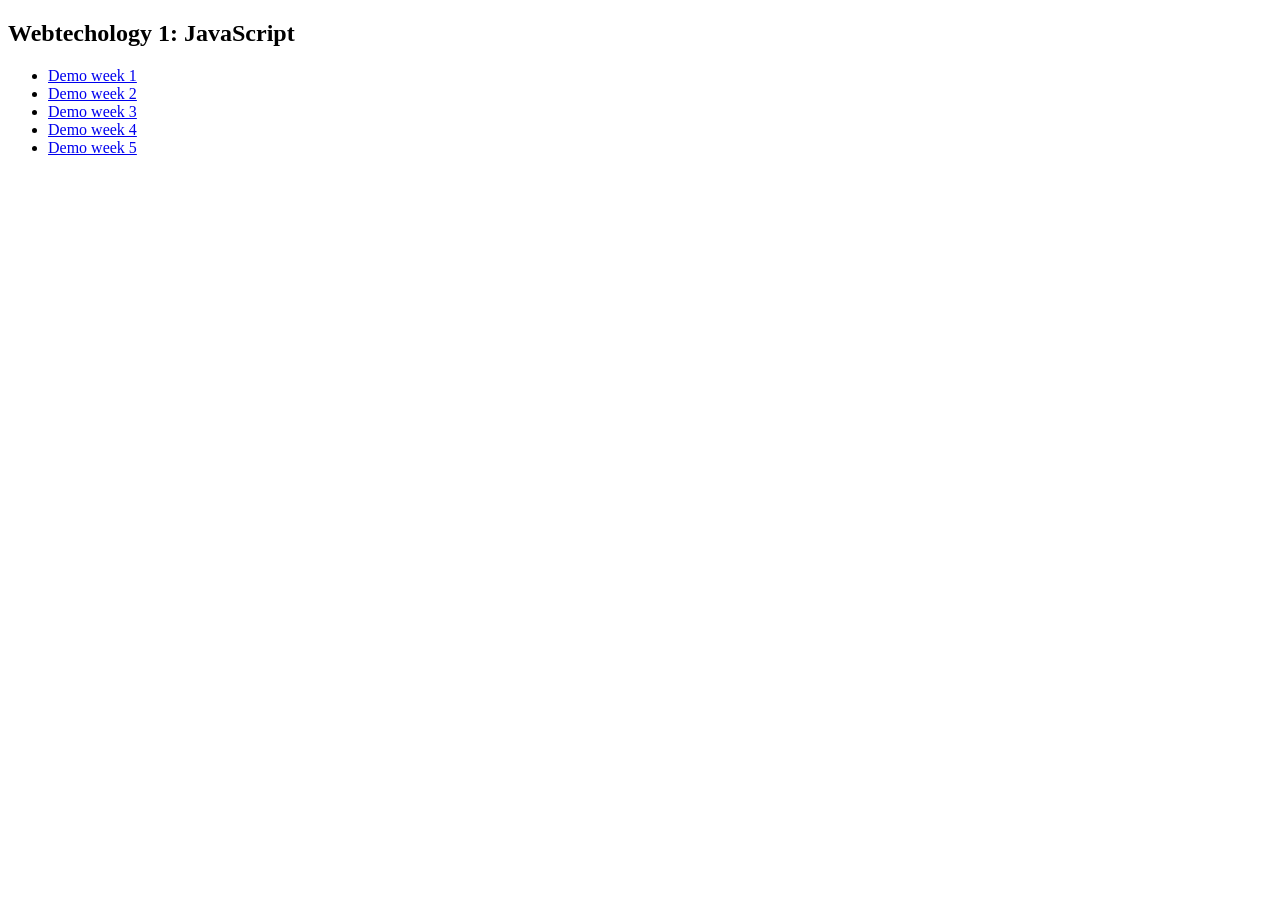
<file: index.html>
<!DOCTYPE html>
<html lang="en">
<head>
    <meta charset="UTF-8">
    <title>Webtechnology 1: JavaScript</title>
</head>
<body>
<main>
    <article>
        <h1>Webtechology 1: JavaScript</h1>
        <ul>
            <li><a href="html/demo_week1.html">Demo week 1</a></li>
            <li><a href="html/demo_week2.html">Demo week 2</a></li>
            <li><a href="html/demo_week3.html">Demo week 3</a></li>
            <li><a href="html/demo_week4.html">Demo week 4</a></li>
            <li><a href="html/demo_week5.html">Demo week 5</a></li>
        </ul>
    </article>
</main>
</body>
</html>
</file>
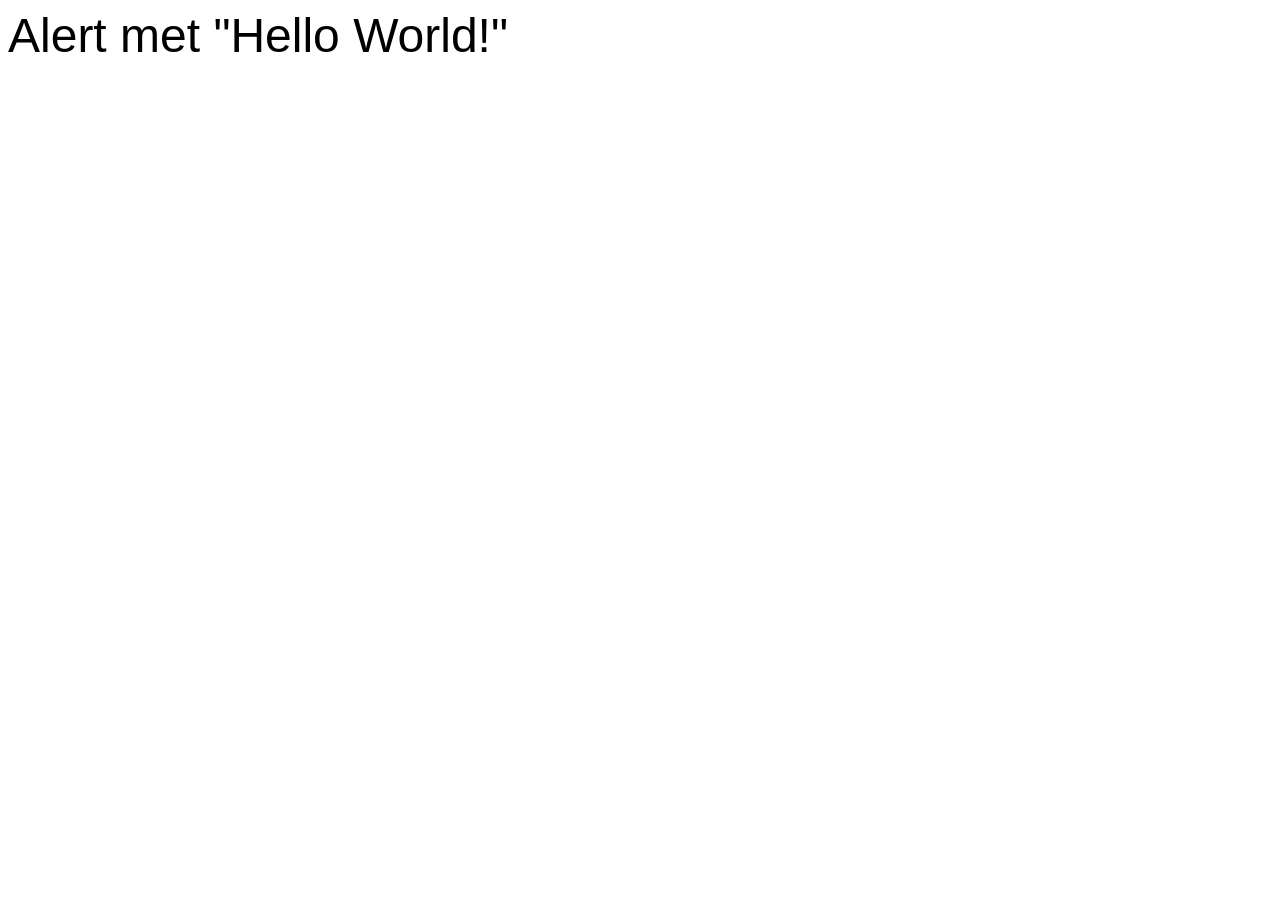
<file: _opdrachten/W3/Oefening1/index.html>
<!DOCTYPE html>
<html>
<head>
    <meta charset="utf-8"/>
    <title>Slides_Opdracht01</title>
    <link href="style/hello.css" rel="stylesheet" />
    <script src="js/hello.js"></script>
</head>
<body>
    <header>Alert met "Hello World!"</header>
</body>
</html>
</file>
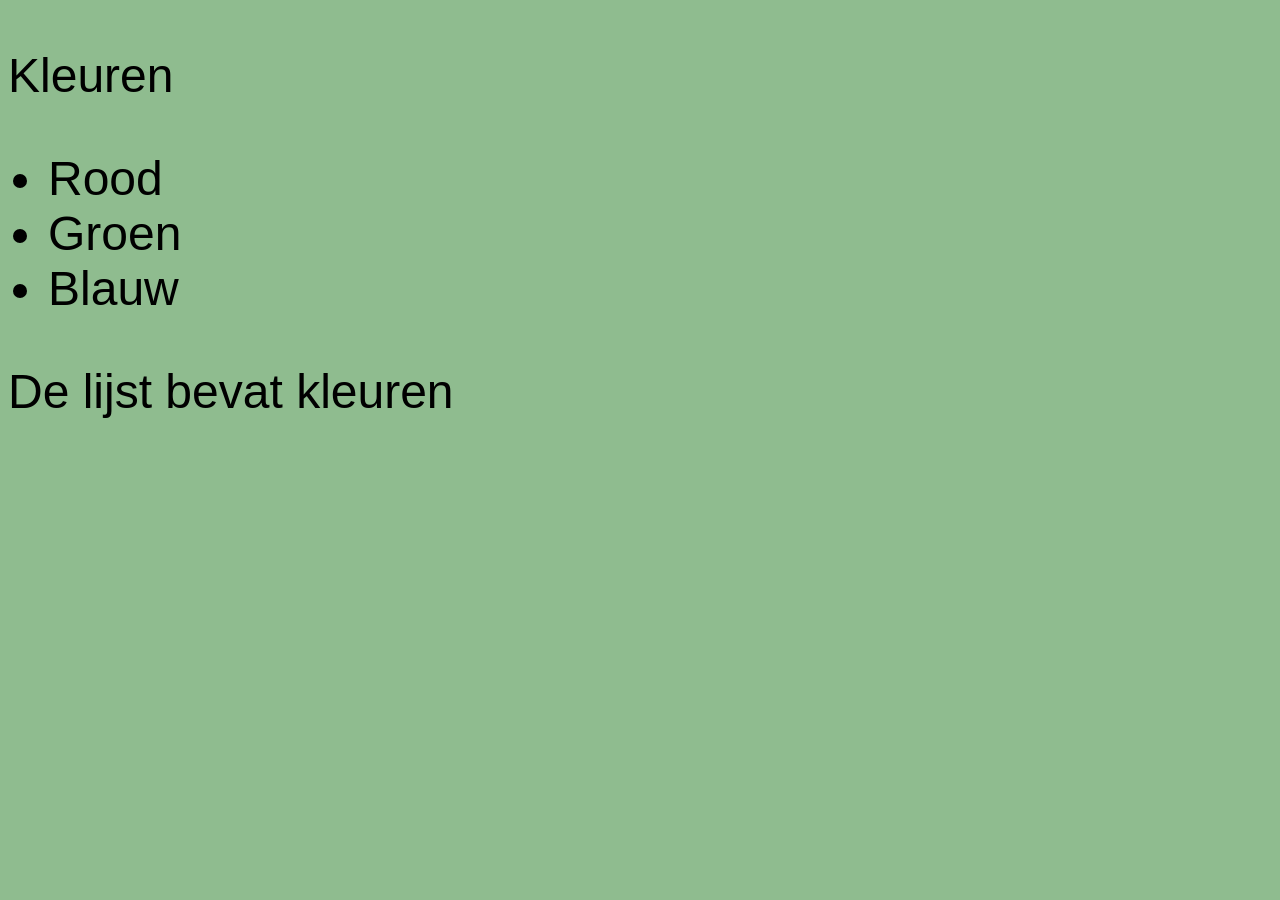
<file: _opdrachten/W3/Oefening5/index.html>
<!DOCTYPE html>
<html>
<head>
    <meta charset="utf-8"/>
    <title>Slides_Opdracht05</title>
    <link href="css/style.css" rel="stylesheet" />
    <script src="js/demo5.js"></script>
</head>
<body>
    <p>Kleuren</p>
    <ul>
        <li>Rood</li>
        <li>Groen</li>
        <li>Blauw</li>
    </ul>
    <p>De lijst bevat <span id="woord"></span> kleuren</p>
</body>
</html>
</file>
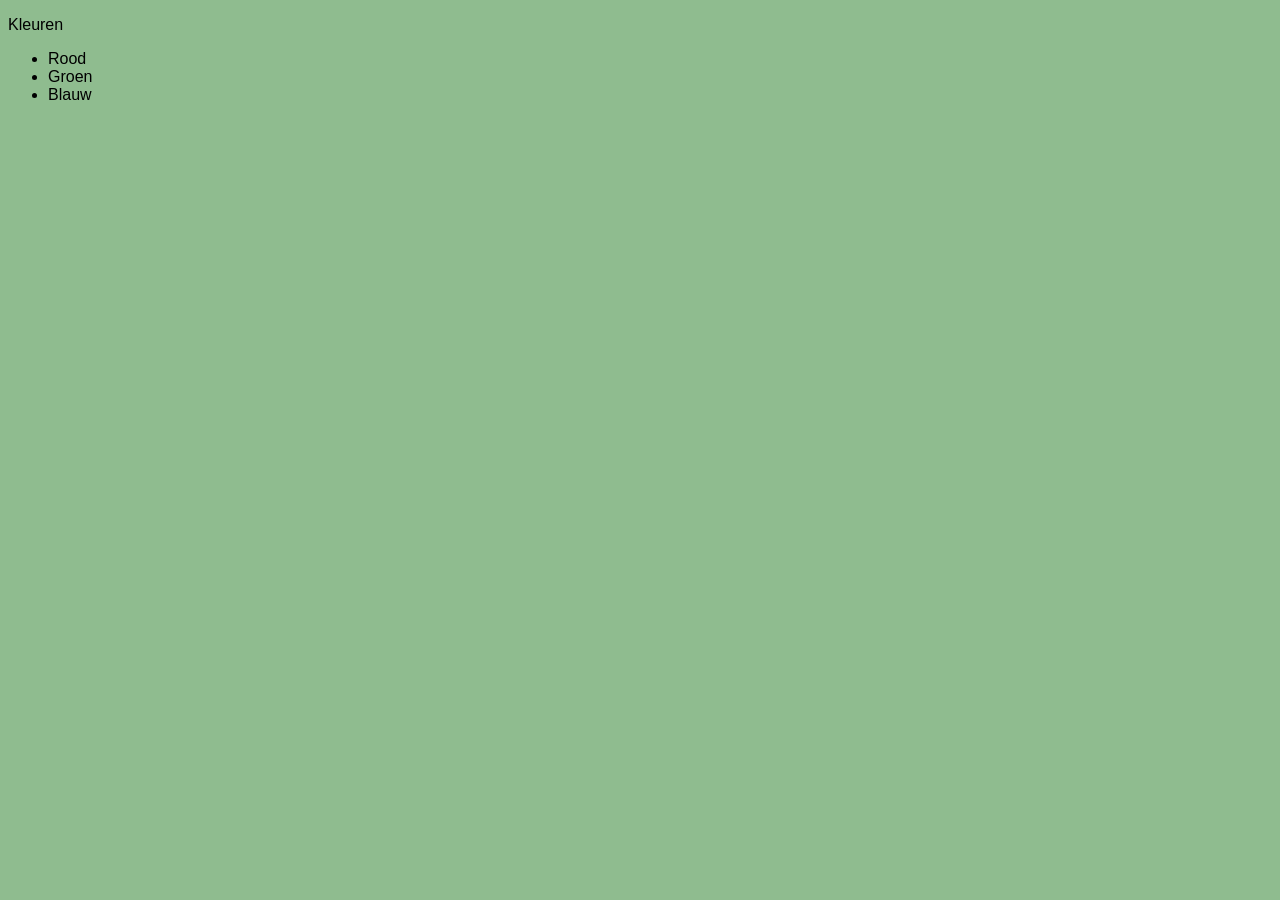
<file: _opdrachten/W3/Oefening6/index.html>
<!DOCTYPE html>
<html>
<head>
    <meta charset="utf-8"/>
    <title>Slides Opdracht06</title>
    <link href="css/demo.css" rel="stylesheet" />
    <script src="js/demo6.js"></script>
</head>
<body>
    <p>Kleuren</p>
    <ul>
        <li>Rood</li>
        <li>Groen</li>
        <li>Blauw</li>
    </ul>
</body>
</html>
</file>
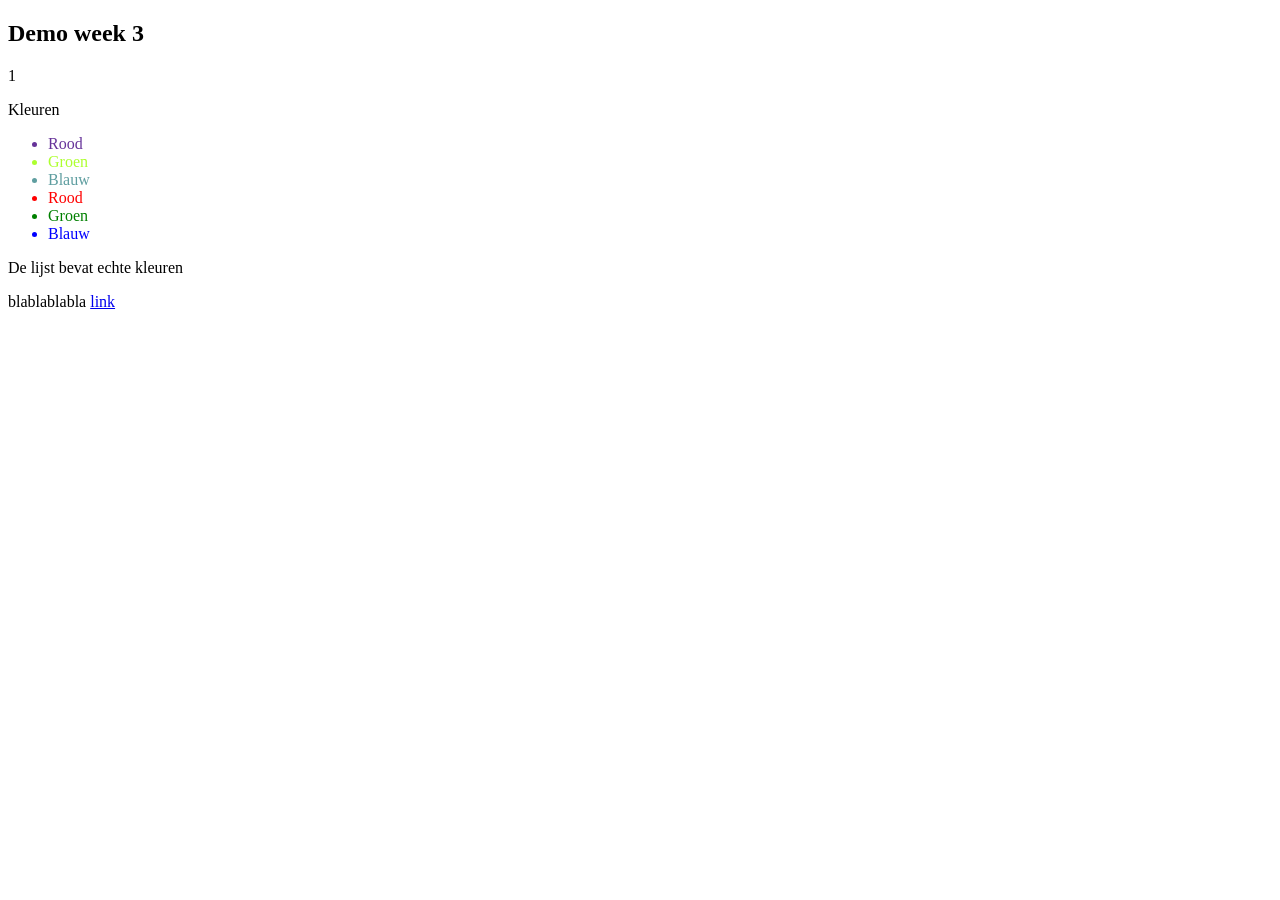
<file: html/demo_week3.html>
<!DOCTYPE html>
<html lang="en">
<head>
    <meta charset="UTF-8">
    <title>Demo week 3</title>
</head>
<body>
<style>
    .eerste { color: rebeccapurple; }
    .tweede { color: greenyellow; }
    .derde { color: cadetblue; }
</style>
<main>
    <article>
        <h1>Demo week 3</h1>
        <p id="demoWeekDrie"></p>
        <p id="tweedeParagraaf"></p>
    </article>
    <article id="demoArticle">
        <h2>demo heading</h2>
    </article>
    <artcile class="kleuren">
        <p>Kleuren</p>
        <ul>
            <li class="list">Rood</li>
            <li class="list">Groen</li>
            <li class="list">Blauw</li>
            <li id="rood">Rood</li>
            <li id="groen">Groen</li>
            <li id="blauw">Blauw</li>
        </ul>
        <p>De lijst bevat <span></span> kleuren</p>
    </artcile>
    <article class="propagation">
        <p>
            blablablabla
            <a href="https://google.com">link</a>
        </p>
    </article>
</main>
<script src="../scripts/demoWeek3.js"></script>
</body>
</html>
</file>
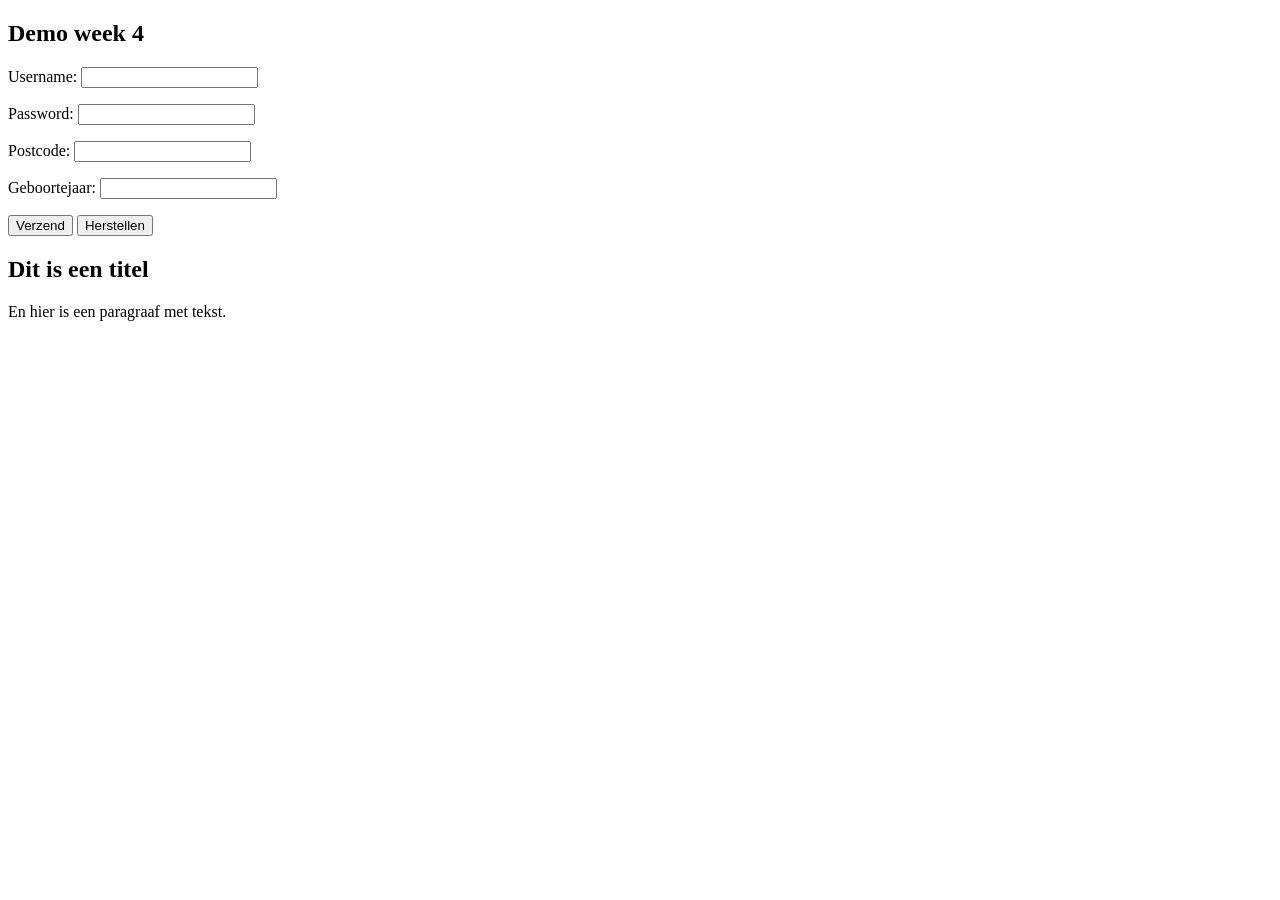
<file: html/demo_week4.html>
<!DOCTYPE html>
<html lang="en">
<head>
    <meta charset="UTF-8">
    <title>Demo week 4</title>
</head>
<body>
<main>
    <article>
        <h1>Demo week 4</h1>
        <form id="login" action="dummy.html" method="get">
            <p>
                <label for="naam">Username:</label>
                <input type="text" name="naam" id="naam" value="" class="check">
                <span class="error-naam"></span>
            </p>
            <p>
                <label for="password">Password:</label>
                <input type="password" name="password" id="password" class="check">
                <span class="error-password"></span>
            </p>
            <p>
                <label for="postcode">Postcode:</label>
                <input type="text" name="postcode" id="postcode" class="check">
                <span class="error-postcode"></span>
            </p>
            <p>
                <label for="geboortejaar">Geboortejaar:</label>
                <input type="text" name="geboortejaar" id="geboortejaar" class="check">
                <span class="error-geboortejaar"></span>
            </p>
            <input type="submit" name="verstuur" id="verstuur" value="Verzend">
            <input type="reset" name="reset" id="reset" value="Herstellen">
        </form>
    </article>
    <article class="tweedeArtikel">

    </article>
</main>
<script src="../scripts/demoWeek4.js"></script>
</body>
</html>
</file>
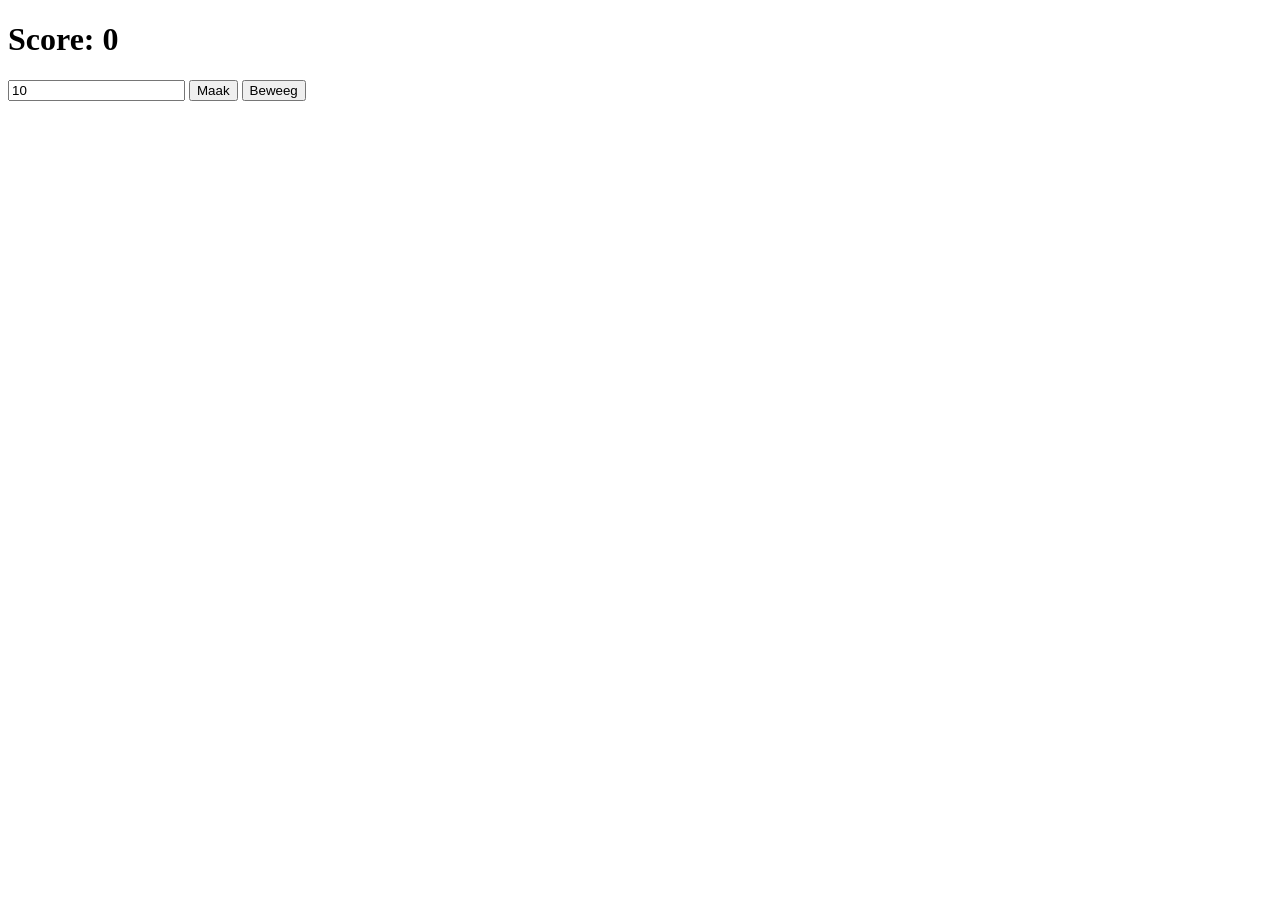
<file: html/demo_week5.html>
<!DOCTYPE html>
<html lang="en">
<head>
    <meta charset="UTF-8">
    <title>Demo week 5</title>
    <script src="../scripts/demoWeek5.js"></script>
</head>
<body>
    <h1 class="score">Score: 0</h1>
    <input type="text" value="10" name="aantal" id="aantal">
    <input type="button" value="Maak" id="maak">
    <input type="button" value="Beweeg" id="beweeg">
    <div id="mieren"></div>
</body>
</html>
</file>
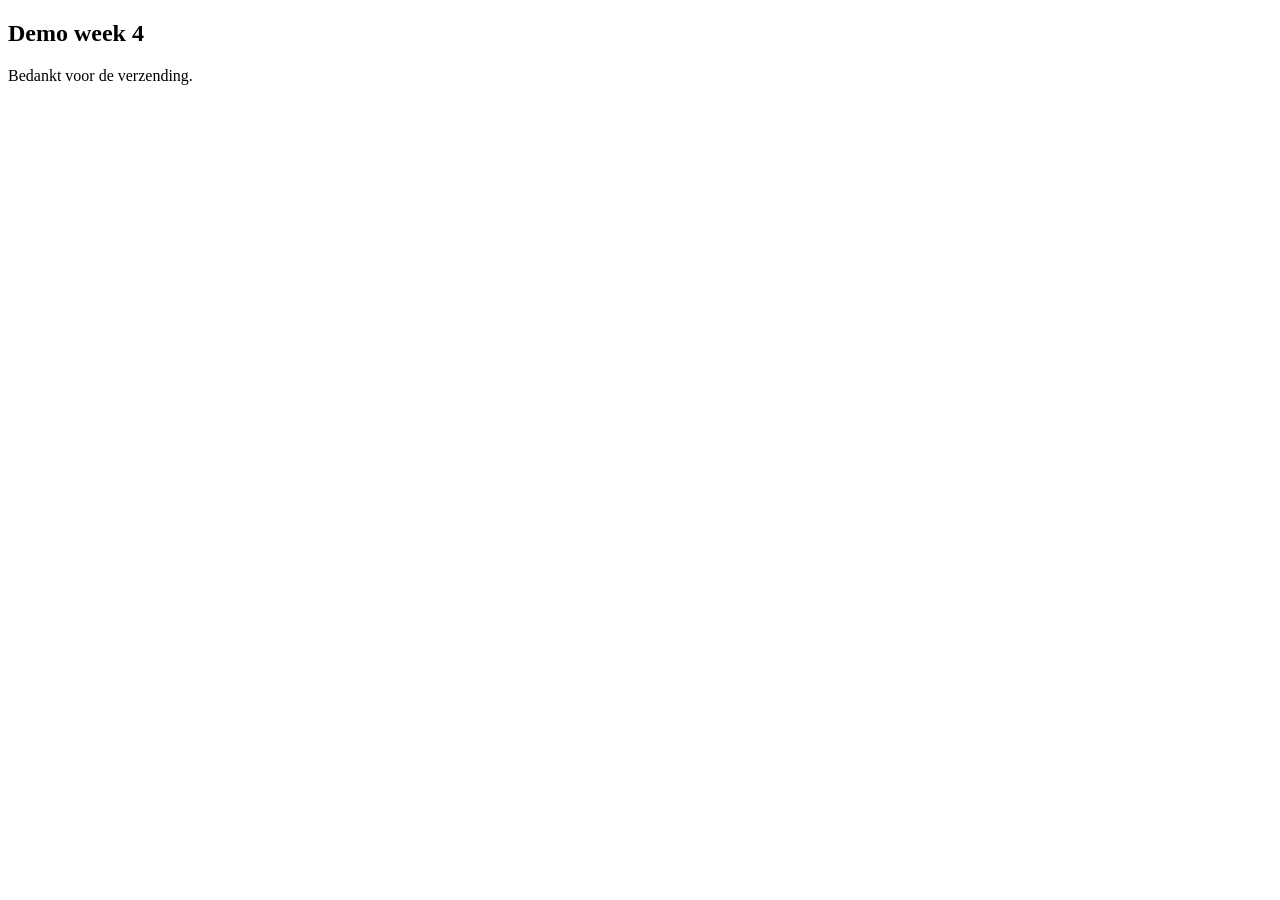
<file: html/dummy.html>
<!DOCTYPE html>
<html lang="en">
<head>
    <meta charset="UTF-8">
    <title>Demo week 4</title>
</head>
<body>
<main>
    <article>
        <h1>Demo week 4</h1>
        <p>Bedankt voor de verzending.</p>
    </article>
</main>
<script src="../scripts/demoWeek4.js"></script>
</body>
</html>
</file>
<file: _opdrachten/W3/Oefening1/style/hello.css>
header {
    font-family: Arial, sans-serif;
    font-size: 3em;
}
</file>
<file: _opdrachten/W3/Oefening5/css/style.css>
body {
    background-color: #8fbc8f;
    font-family: Arial, sans-serif;
    font-size: 3em;
}
</file>
<file: _opdrachten/W3/Oefening6/css/demo.css>
body {
    background-color: #8fbc8f;
    font-family: Arial, sans-serif;
    font-size: 1em;
}

.eerste { color: red; }
.tweede { color: green; }
.derde { color: blue; }
</file>
